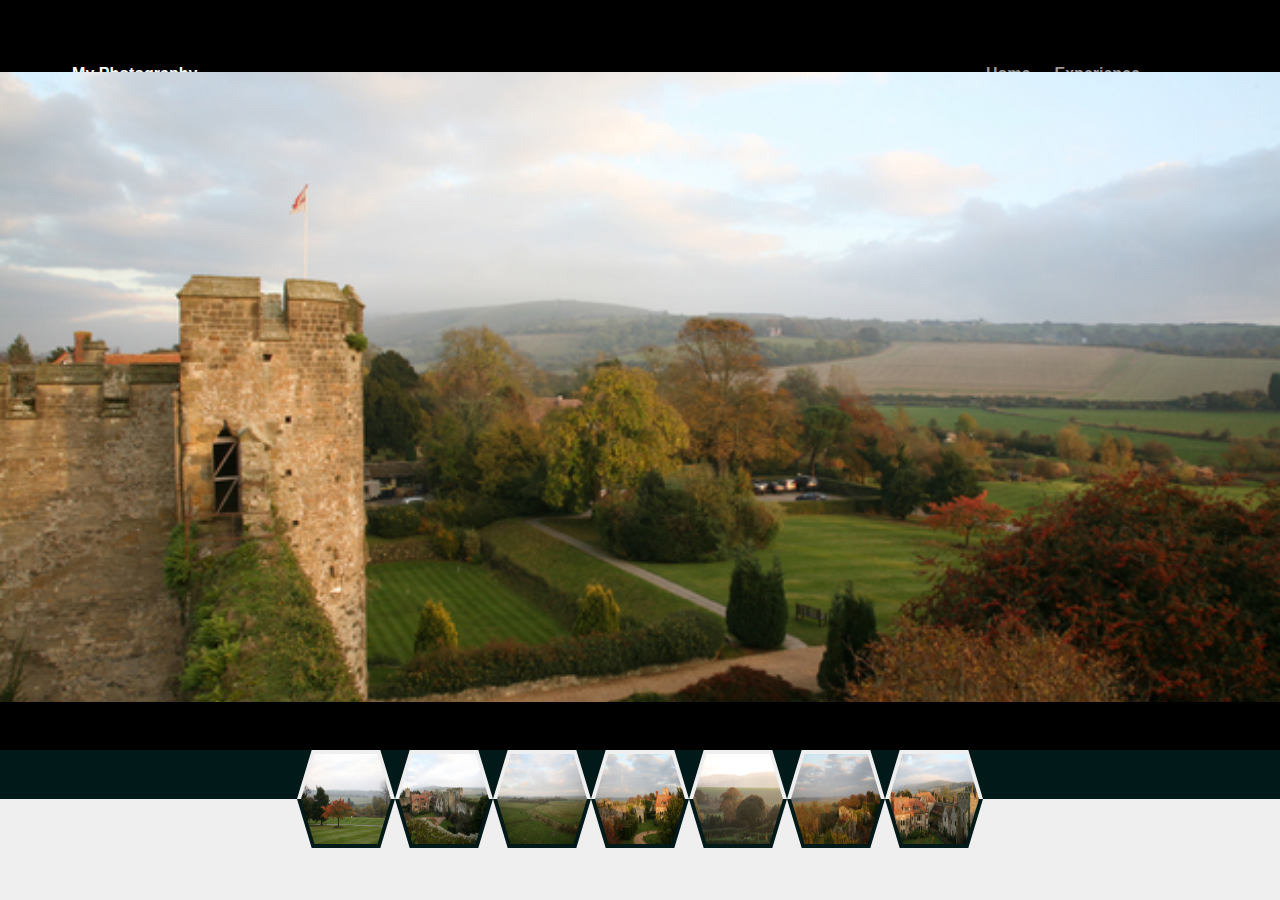
<file: portfolio.html>
<!DOCTYPE html>

<html lang="en">
<head>
    <meta charset="UTF-8">
    <meta name="viewport" content="width=device-width, initial-scale=1.0">
    <title>MY PHOTOGRAPHY PORTFOLIO</title>
    <link rel="stylesheet" href="CSS/portfoliostyles.css">
    
</head>
<body>
    <!-- used Ludmila Tretyakova Winter gallery html and css code -->
    <!-- changed to own collection of photos -->
    <!-- div is block element can not be a child element of label, therefore changed to span. This is the solution to an error message from code validator -->
    <!-- original code img has no alt, added alt -->
    <header>
        <nav class="main-nav">
            <ul class="nav">
            <li class="name">My Photography</li>
            <li><a href="index.html">Home</a></li>
            <li><a href="experience.html">Experience</a></li>
            </ul>
        </nav>
    </header>
    <div class="container">
        <div class="full-view"></div>
        <div class="preview-list">
            <ul>
                <li>
                    <input type="radio" id="tab-1" name="gallery-group">
                    <label for="tab-1">
                        <span class="tab">
                            <img
                                src="images/Thorncastle1.jpg" alt="Thorncastle 1">
                        </span>
                    </label>
                    <div class="content">
                        <img
                            src="images/Thorncastle1.jpg" alt="Thorncastle 1">
                    </div>
                </li>
                <li>
                    <input type="radio" id="tab-2" name="gallery-group">
                    <label for="tab-2">
                        <span class="tab">
                            <img
                                src="images/Thorncastle2.jpg" alt="Thorncastle 2">
                        </span>
                    </label>
                    <div class="content">
                        <img
                            src="images/Thorncastle2.jpg" alt="Thorncastle 2">
                    </div>
                </li>
                <li>
                    <input type="radio" id="tab-3" name="gallery-group">
                    <label for="tab-3">
                        <span class="tab">
                            <img
                                src="images/Thorncastle3.jpg" alt="Thorncastle 3">
                        </span>
                    </label>
                    <div class="content">
                        <img
                            src="images/Thorncastle3.jpg" alt="Thorncastle 3">
                    </div>
                </li>
                <li>
                    <input type="radio" id="tab-4" name="gallery-group" checked>
                    <label for="tab-4">
                        <span class="tab">
                            <img
                                src="images/Thorncastle4.jpg" alt="Thorncastle 4" />
                        </span>
                    </label>
                    <div class="content">
                        <img src="images/Thorncastle4.jpg" alt="Thorncastle">
                    </div>
                </li>
                <li>
                    <input type="radio" id="tab-5" name="gallery-group">
                    <label for="tab-5">
                        <span class="tab">
                            <img
                                src="images/Thorncastle5.jpg" alt="Thorncastle 5" />
                        </span>
                    </label>
                    <div class="content">
                            <img src="images/Thorncastle5.jpg" alt="Thorncastle 5">
                        </div>
                </li>
                <li>
                    <input type="radio" id="tab-6" name="gallery-group">
                    <label for="tab-6">
                        <span class="tab">
                            <img
                                src="images/Thorncastle6.jpg" alt="Thorncastle 6" />
                        </span>
                    </label>
                    <div class="content">
                            <img src="images/Thorncastle6.jpg" alt="Thorncastle 6">
                        </div>
                </li>
                <li>
                    <input type="radio" id="tab-7" name="gallery-group">
                    <label for="tab-7">
                        <span class="tab">
                            <img
                                src="images/Thorncastle7.jpg" alt="Thorncastle 7" />
                        </span>
                    </label>
                    <div class="content">
                            <img src="images/Thorncastle7.jpg" alt="Thorncastle 7">
                        </div>
                </li>
                <li>
                    <input type="radio" id="tab-8" name="gallery-group">
                    <label for="tab-8">
                        <span class="tab">
                            <img
                                src="images/Thorncastle8.jpg" alt="Thorncastle 8" />
                        </span>
                    </label>
                    <div class="content">
                            <img src="images/Thorncastle8.jpg" alt="Thorncastle 8">
                        </div>
                </li>
            </ul>
        </div>
    </div>
</body>
</html>
</file>
<file: CSS/portfoliostyles.css>
/* CSS validator consider property shape-outside in .tab and .tab img does not exist, but the code works */
/* CSS validator also warns --line-offset is an unknown vendor extension */
/* I used Ludmila Tretyakova Winter gallery CSS code to understand how to link it with html, above errors and warning I need to learn more but the webpage works */

body {
    padding: 0;
    margin: 0;
    box-sizing: border-box;
    
    font-family: 'Roboto', sans-serif;
    --line-offset: calc((10vh + 8px) / 2);
}
/* link style */
a {
    text-decoration: none;
    color: #999;
  }
  a:hover {
    color: #6633ff;
  }

.main-nav {
    width: 90%;
    background: black;
    min-height: 30px;
    padding: 30px;
    position: fixed;
    text-align: center;
  }
  .nav {
    display: flex;
    justify-content: space-around;
    font-weight: 700;
    list-style-type: none;
    margin: 0 auto;
    padding: 30px;
  }
  
  .nav .name {
      display: block;
      margin-right: 70%;
      color: white;
  }
  .nav li {
    padding: 5px 10px 10px 10px;
  }
  .nav a {
    transition: all .5s;
  }
  .nav a:hover {
    color: red
  } 

/* photo galary*/

.container {
    width: 100vw;
    height: 100vh;
    display: grid;
    grid-template-rows: 5fr 1fr;
    background: black;
}

ul {
    list-style: none;
    margin: 0;
    padding: 0;
    justify-content: center;
    display: flex;
}

.tab {
    width: calc(10vh + 8px);
    height: calc(10vh + 8px);
    position: relative;
    display: flex;
    align-items: center;
    justify-content: center;
    clip-path: polygon(0% 50%, 15% 0%, 85% 0%, 100% 50%, 85% 100%, 15% 100%);
    shape-outside: polygon(0% 50%, 15% 0%, 85% 0%, 100% 50%, 85% 100%, 15% 100%);
    z-index: 0;
    transition: width 0.5s;
}

.tab img {
    width: 10vh;
    height: 10vh;
    z-index: 10;
    cursor: pointer;
    clip-path: polygon(0% 50%, 15% 0%, 85% 0%, 100% 50%, 85% 100%, 15% 100%);
    shape-outside: polygon(0% 50%, 15% 0%, 85% 0%, 100% 50%, 85% 100%, 15% 100%);
    transition: width 0.5s;
}

[type=radio] {
    display: none;   
}

.preview-list {
    background: linear-gradient(
        #021919,
        #021919 var(--line-offset),
        #efefef var(--line-offset)
    );
}

.tab {
    background: linear-gradient(
        #efefef,
        #efefef var(--line-offset),
        #021919 var(--line-offset)
    );
}

[type=radio]:checked ~ label ~ .content{
    text-align: center;
    z-index: 8;
}


[type=radio]:checked ~ label .tab{
    width: 0;
}

.content {
    position: absolute;
    background: black;
    top: 8vh;
    left: 0;
    width: 100vw;
    height: 70vh;
    overflow: hidden;
    display: flex;
    align-items: center;
}

.content img {
    height: auto;
    width: 100vw;  
}
</file>
